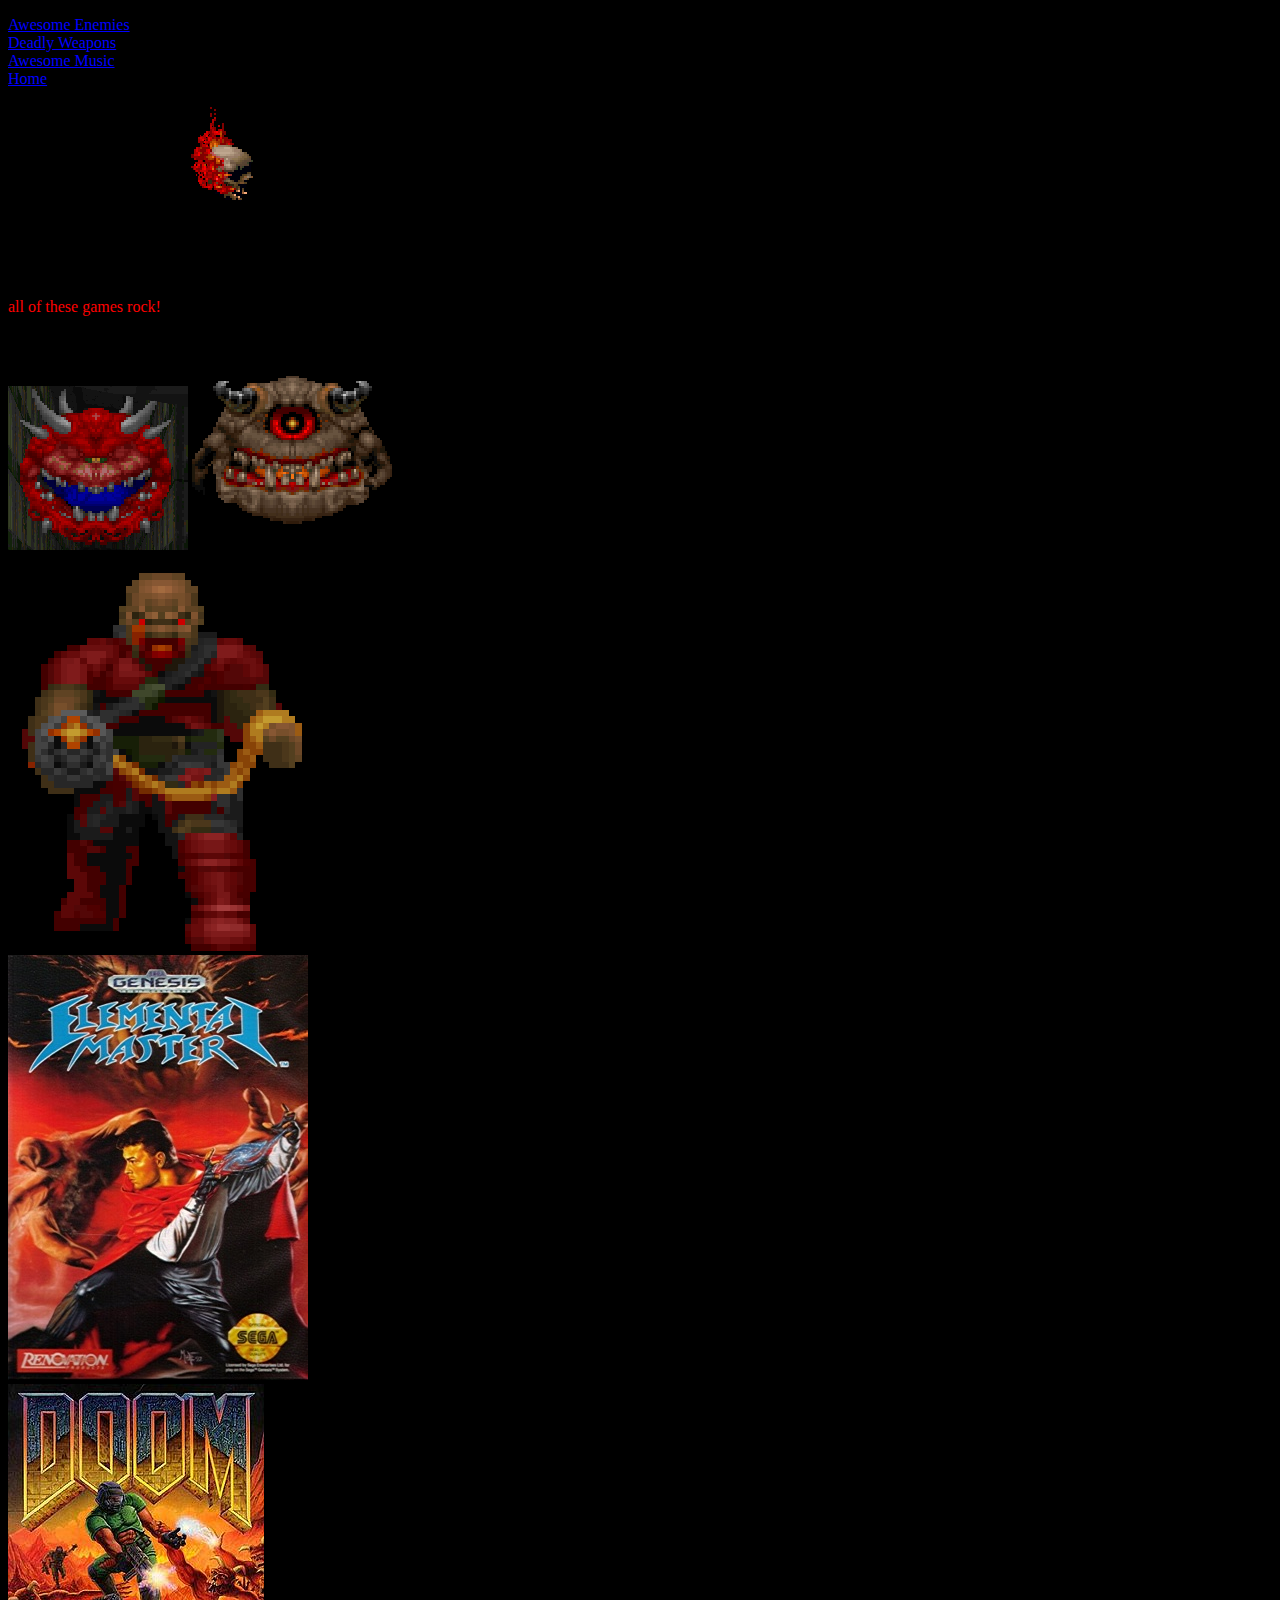
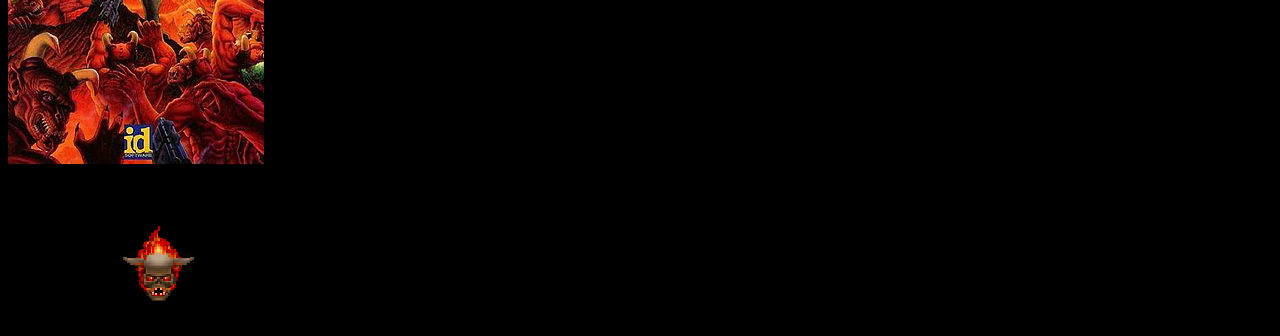
<file: index.html>
<!DOCTYPE html>
<html>
<head>
	<title> FIRST WEBPAGE </title>
	<link rel="stylesheet" href="style.css">
</head>

<body>
	<nav>
		<ul>
			<li><a href="index2.html">Awesome Enemies</a></li>
			<li><a href="index3.html">Deadly Weapons</a></li>
			<li><a href="index4.html">Awesome Music</a></li>
			<li><a href="index.html">Home</a></li>
		</ul>
	</nav>
		
		<img src="lostsoul.gif">
		<br>
		<h1>RIGHTEOUS VIDEO GAMES!</h1>
		<p>all of these games rock!</p>
		<br>
		<img src="caco1.png" hieght="300" length="300">
		<img src="painelemental.gif" hieght="300" length="300">
		<br>
		<img src="undeadcom.gif">
		<br>
		<img src="elementalmaster.jpg">
		<br>
		<img src="Doom.jpg">
		<br>
		<img src="lostsoul2.gif">
</body>
</html>
</file>
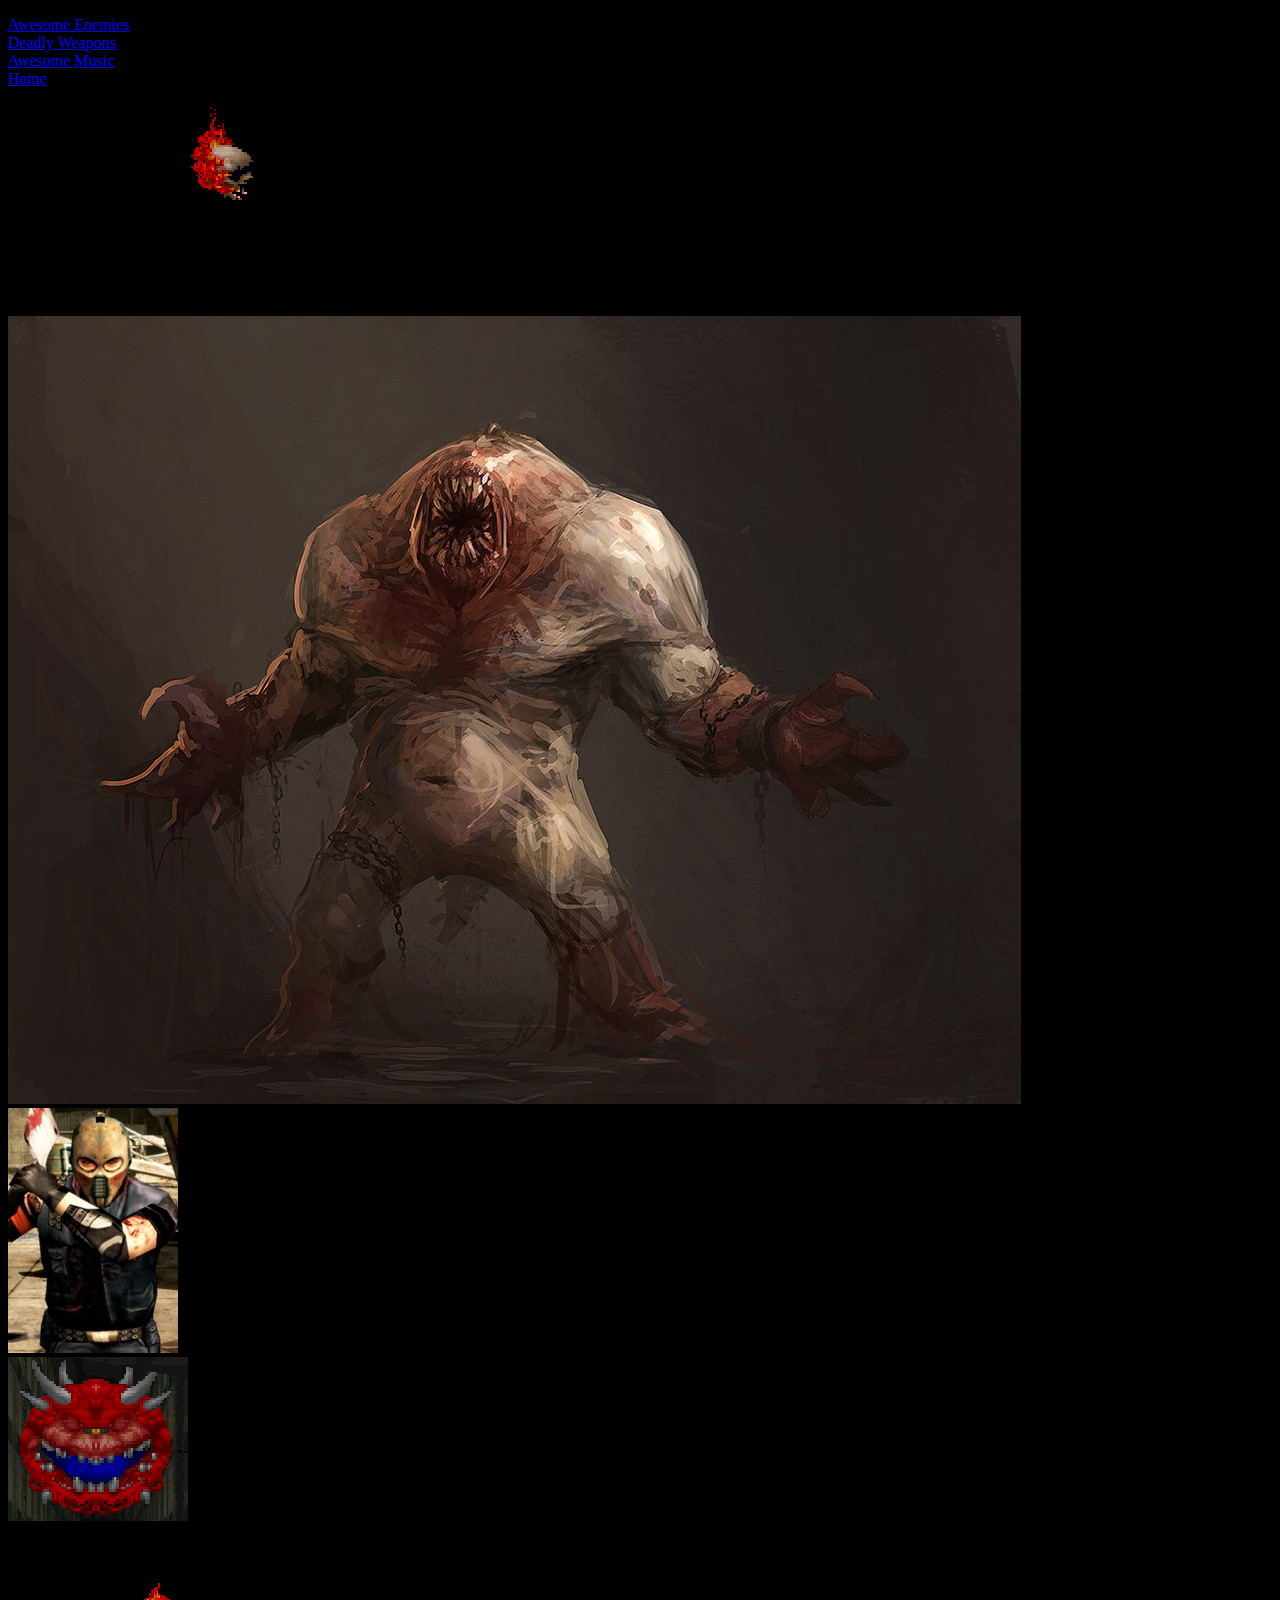
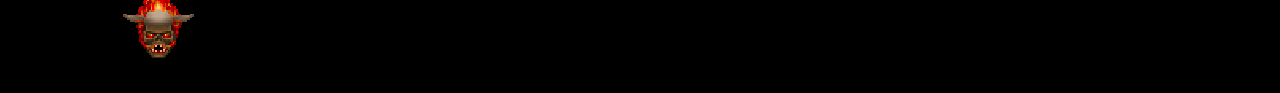
<file: index2.html>
<!DOCTYPE html>
<html>
<head>
	<link rel="stylesheet" href="style.css">	
</head>
<body>
<nav>
		<ul>
			<li><a href="index2.html">Awesome Enemies</a></li>
			<li><a href="index3.html">Deadly Weapons</a></li>
			<li><a href="index4.html">Awesome Music</a></li>
			<li><a href="index.html">Home</a></li>
		</ul>
	</nav>
<img src="lostsoul.gif">
<br>
<h1>Awesome enemies!</h1>
<p></p>
<br>
<img src="shambler.jpg" hieght="300" length="300" >
<br>
<img src="burner.jpg">
<br>
<img src="caco1.png" hieght="300" length="300">
<br>
<img src="lostsoul2.gif">
</body>
</html>
</file>
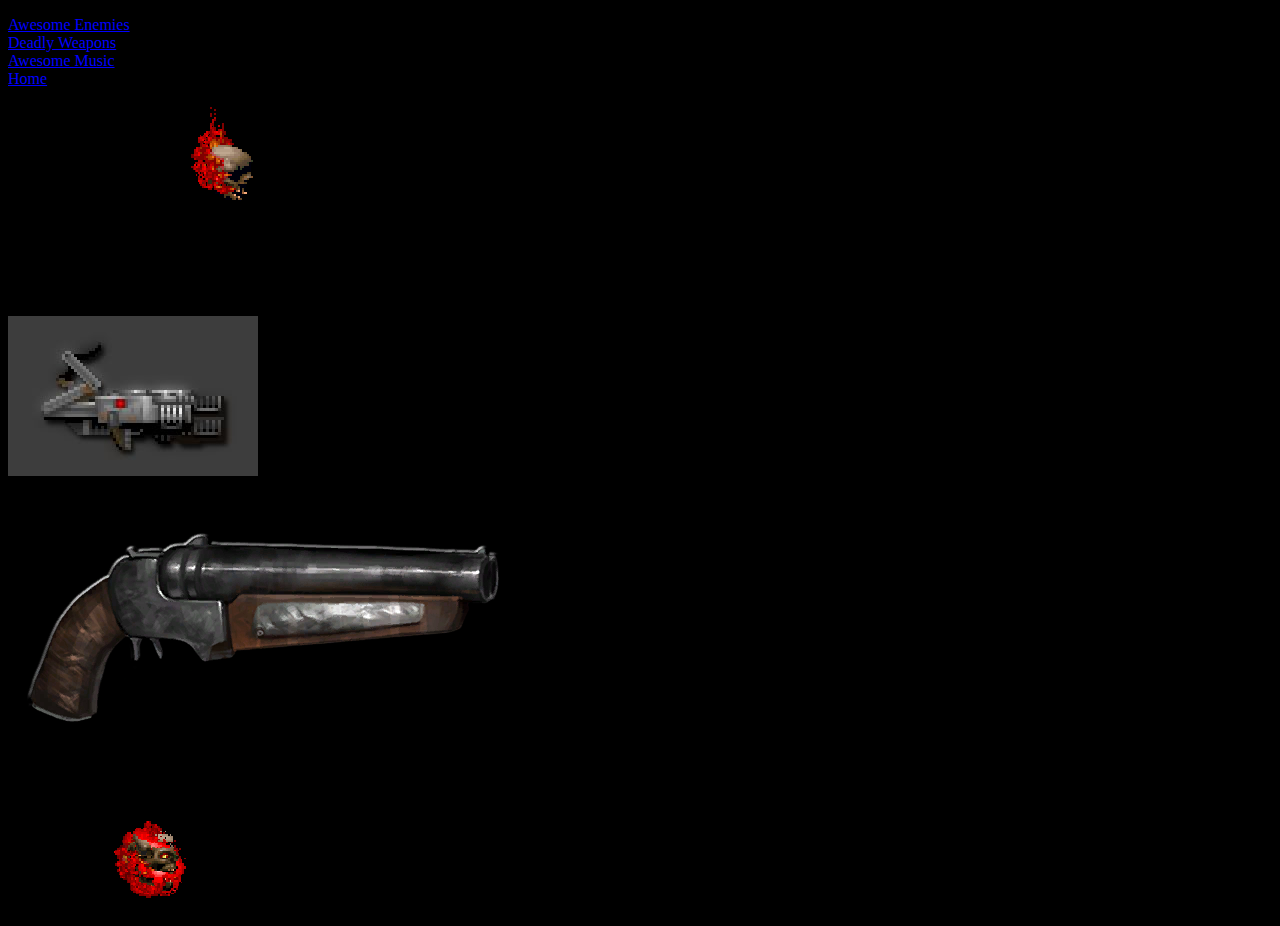
<file: index3.html>
<!DOCTYPE html>
<html>
<head>
	<link rel="stylesheet" href="style.css">	
</head>
<body>
<nav>
		<ul>
			<li><a href="index2.html">Awesome Enemies</a></li>
			<li><a href="index3.html">Deadly Weapons</a></li>
			<li><a href="index4.html">Awesome Music</a></li>
			<li><a href="index.html">Home</a></li>
		</ul>
	</nav>
<img src="lostsoul.gif">
<br>
<h1>Best Weapons!</h1>
<p></p>
<br>
<img src="Bfg.jpg">
<br>
<br>
<img src="sawn off.png" >
<br>
<img src="lostsoul2.gif">
</body>
</html>
</file>
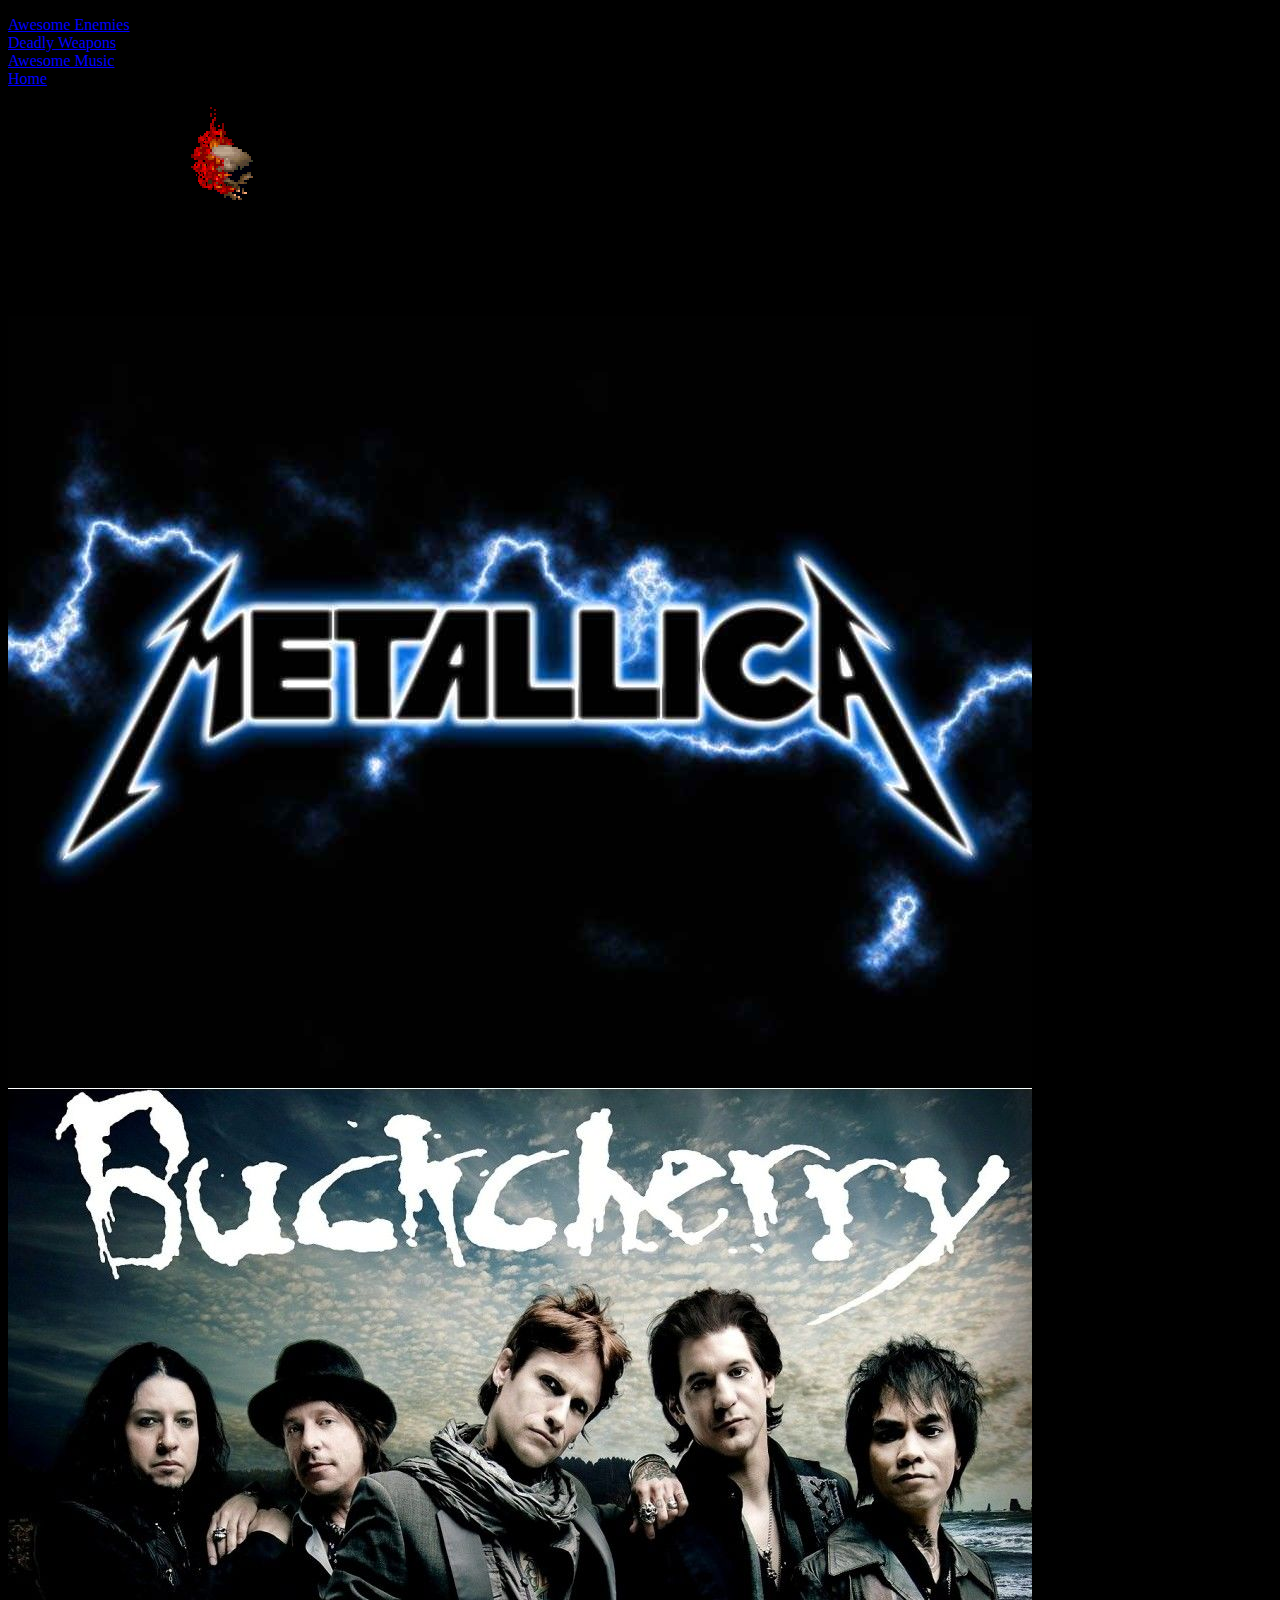
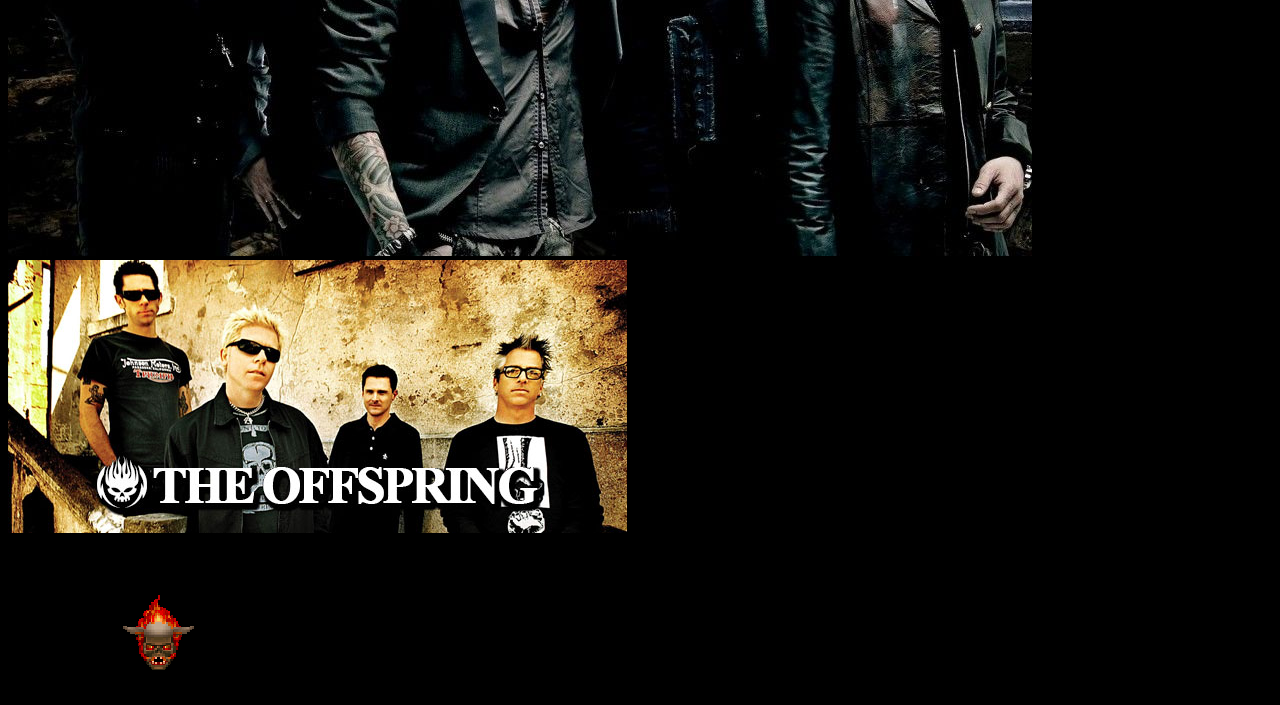
<file: index4.html>
<!DOCTYPE html>
<html>
<head>
	<link rel="stylesheet" href="style.css">	
</head>
<body>
<nav>
		<ul>
			<li><a href="index2.html">Awesome Enemies</a></li>
			<li><a href="index3.html">Deadly Weapons</a></li>
			<li><a href="index4.html">Awesome Music</a></li>
			<li><a href="index.html">Home</a></li>
		</ul>
	</nav>
<img src="lostsoul.gif">
<br>
<h1>Awesome Music</h1>
<p></p>
<br>
<img src="metallica.jpg">
<br>
<img src="buckcherry.jpg">
<br>
<img src="offspring.jpg" >
<br>
<img src="lostsoul2.gif">
</body>
</html>
</file>
<file: style.css>
p {
    color: red;
}

a {
    color: blue;
}

body {
	background-color: black;
}

nav ul{
	list-style-type: none;
	padding:0;
	margin:0:
}

nav il{ 
	display: inline;
	background-color: black;
	font-size: 15px;
}
</file>
